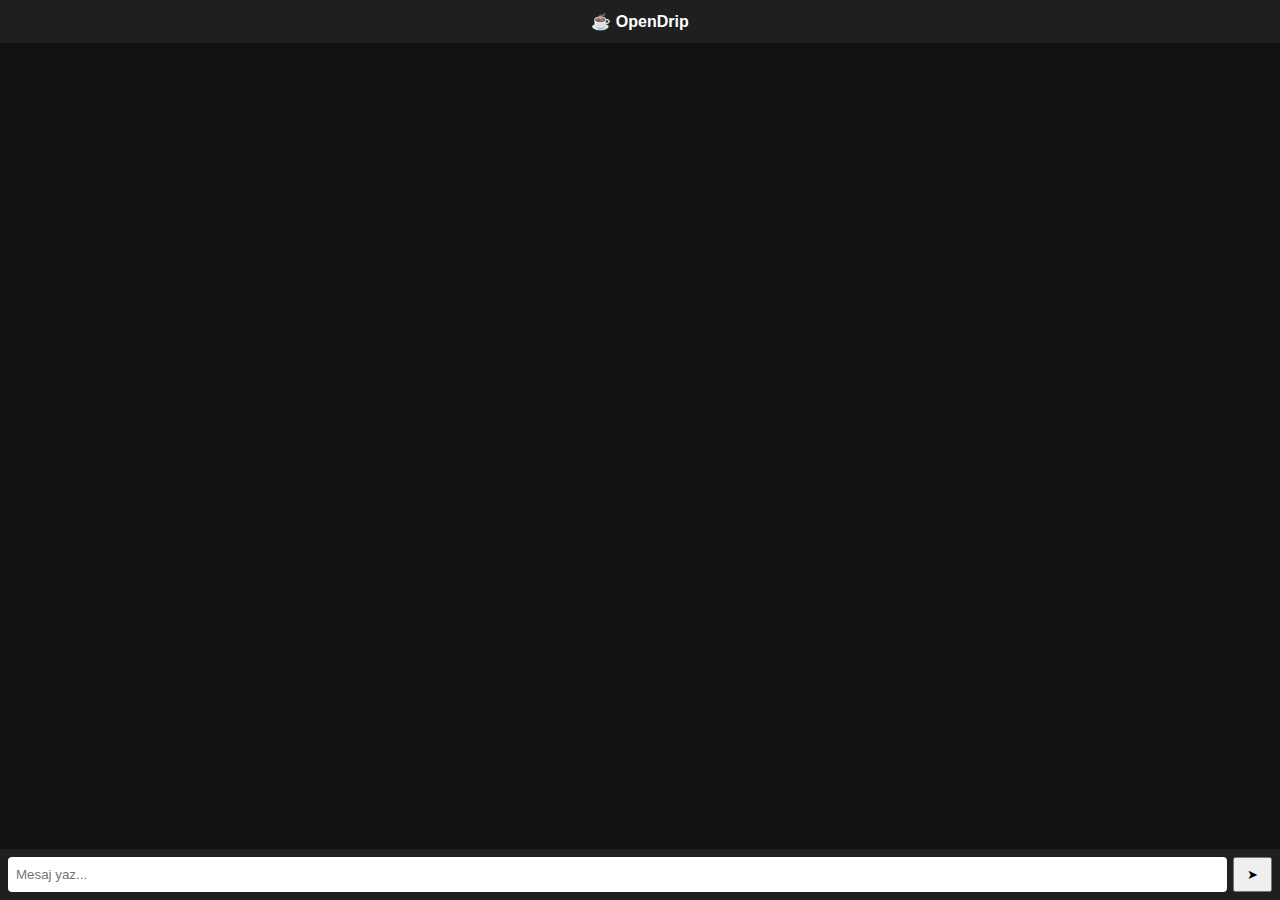
<file: index.html>
<!DOCTYPE html>
<html lang="tr">
<head>
    <meta charset="UTF-8">
    <title>OpenDrip</title>
    <meta name="viewport" content="width=device-width, initial-scale=1.0">

    <link rel="manifest" href="manifest.json">
    <link rel="stylesheet" href="style.css">
</head>
<body>

<div id="app">
    <header>☕ OpenDrip</header>

    <div id="chat"></div>

    <div id="input-bar">
        <input id="messageInput" placeholder="Mesaj yaz..." />
        <button onclick="sendMessage()">➤</button>
    </div>
</div>

<script src="app.js"></script>
</body>
</html>
</file>
<file: style.css>
body {
    margin: 0;
    font-family: Arial;
    background: #111;
    color: #fff;
}

#app {
    display: flex;
    flex-direction: column;
    height: 100vh;
}

header {
    padding: 12px;
    background: #1f1f1f;
    text-align: center;
    font-weight: bold;
}

#chat {
    flex: 1;
    padding: 10px;
    overflow-y: auto;
}

.msg {
    margin-bottom: 8px;
}

.user {
    text-align: right;
    color: #4caf50;
}

.bot {
    text-align: left;
    color: #03a9f4;
}

#input-bar {
    display: flex;
    padding: 8px;
    background: #1f1f1f;
}

input {
    flex: 1;
    padding: 8px;
    border-radius: 4px;
    border: none;
}

button {
    margin-left: 6px;
    padding: 8px 12px;
}
</file>
